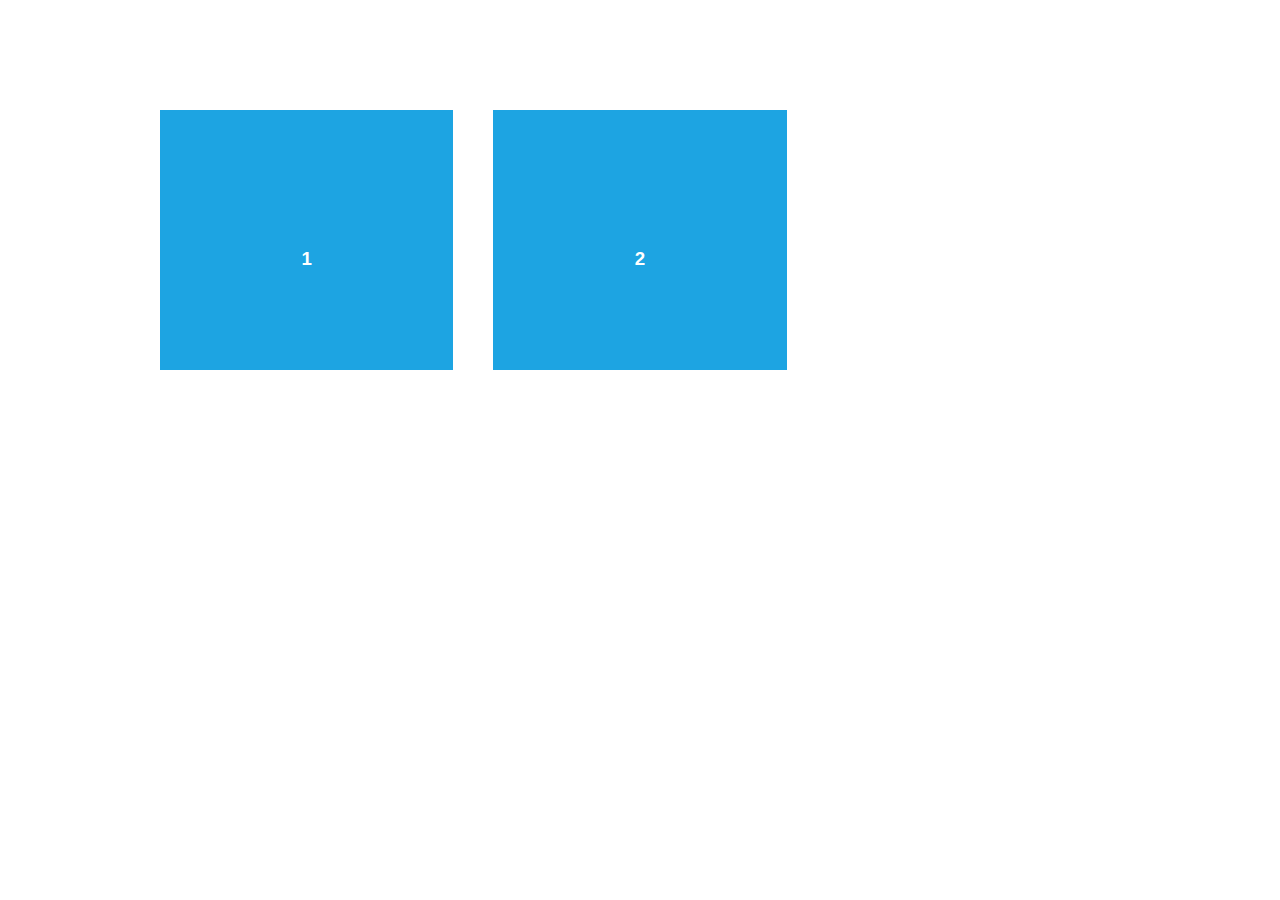
<file: project/plugins/aos-master/demo/async.html>
<!DOCTYPE html>
<html>
  <head>
    <meta charset="utf-8">
    <title>AOS - Animate on scroll library</title>
    <meta name="viewport" content="width=device-width">
    <link rel="stylesheet" href="css/styles.css" />
    <link rel="stylesheet" href="../dist/aos.css" />
  </head>
  <body>
    <div id="aos-demo" class="aos-all"></div>

    <script src="../dist/aos.js"></script>
    <script>
      AOS.init({
        easing: 'ease-in-out-sine'
      });

      setInterval(addItem, 300);

      var itemsCounter = 1;
      var container = document.getElementById('aos-demo');

      function addItem () {
        if (itemsCounter > 42) return;
        var item = document.createElement('div');
        item.classList.add('aos-item');
        item.setAttribute('data-aos', 'fade-up');
        item.innerHTML = '<div class="aos-item__inner"><h3>' + itemsCounter + '</h3></div>';
        container.appendChild(item);
        itemsCounter++;
      }
    </script>
  </body>
</html>
</file>
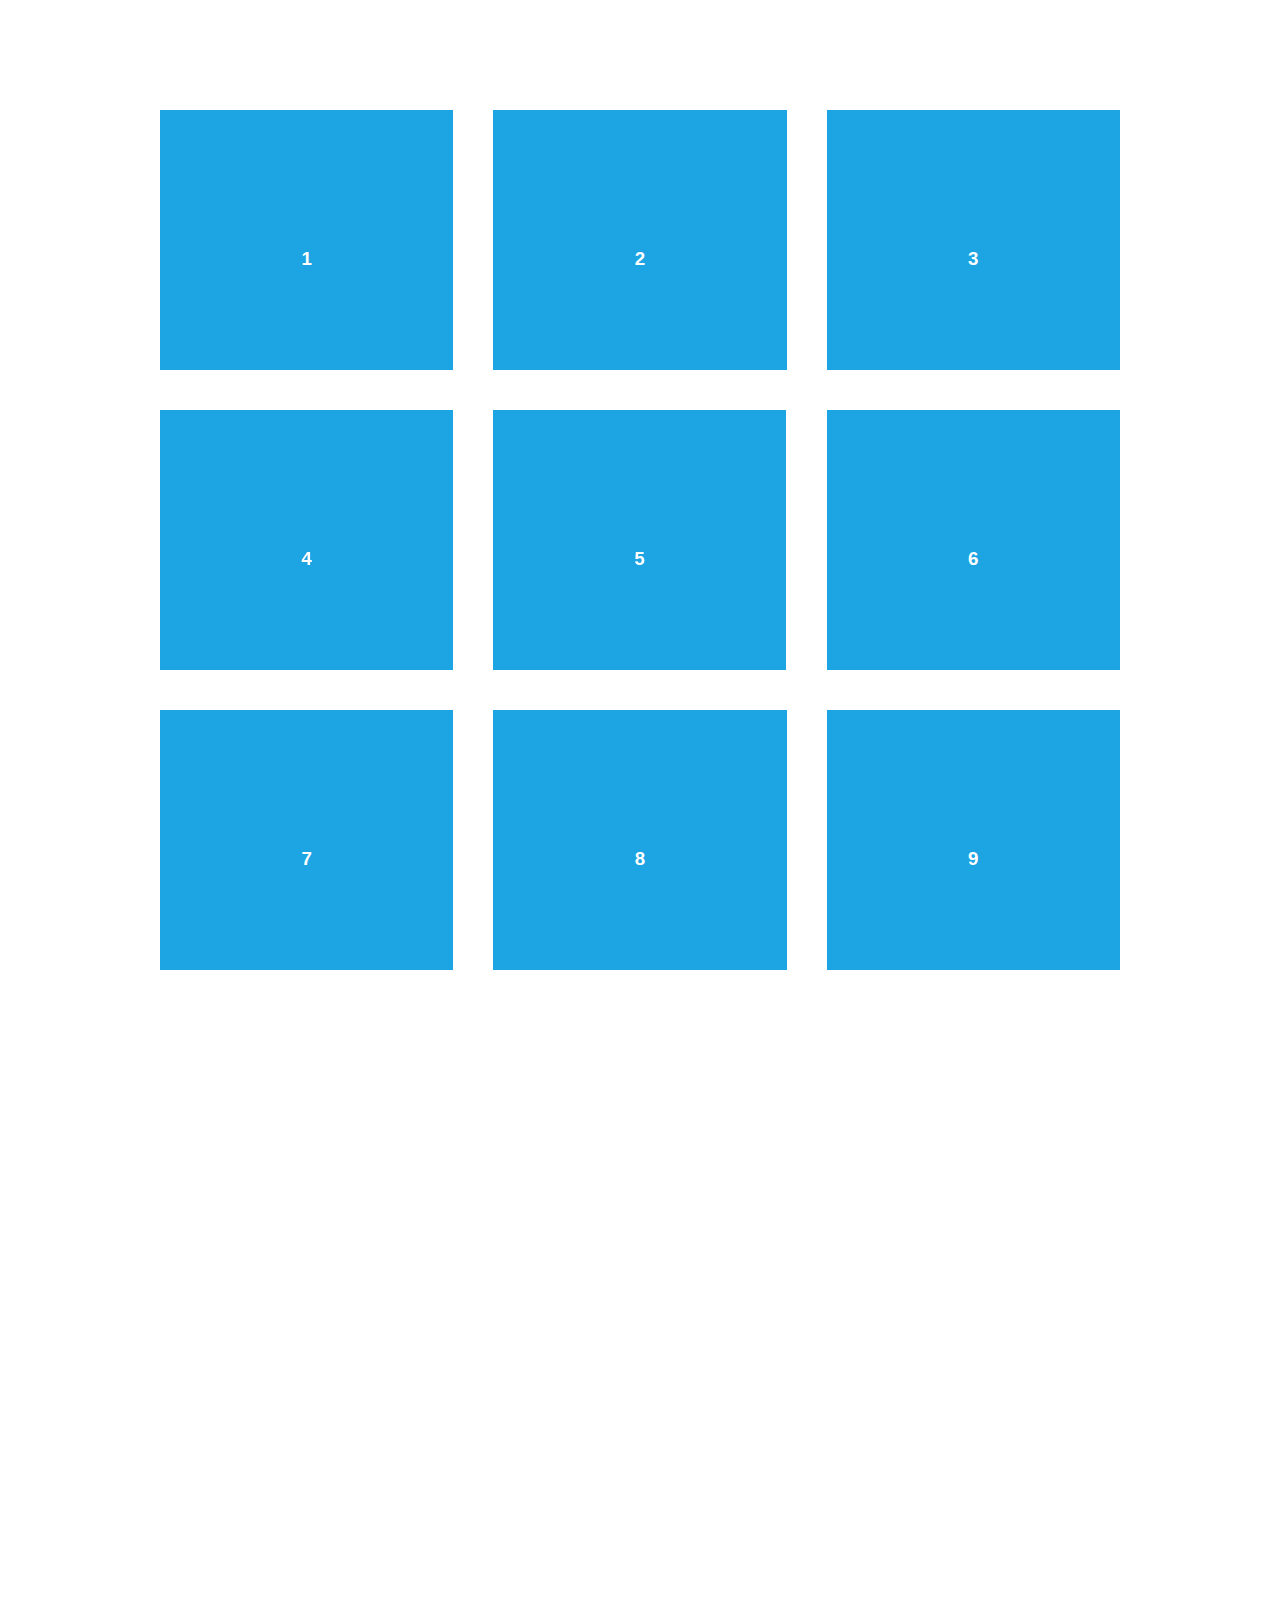
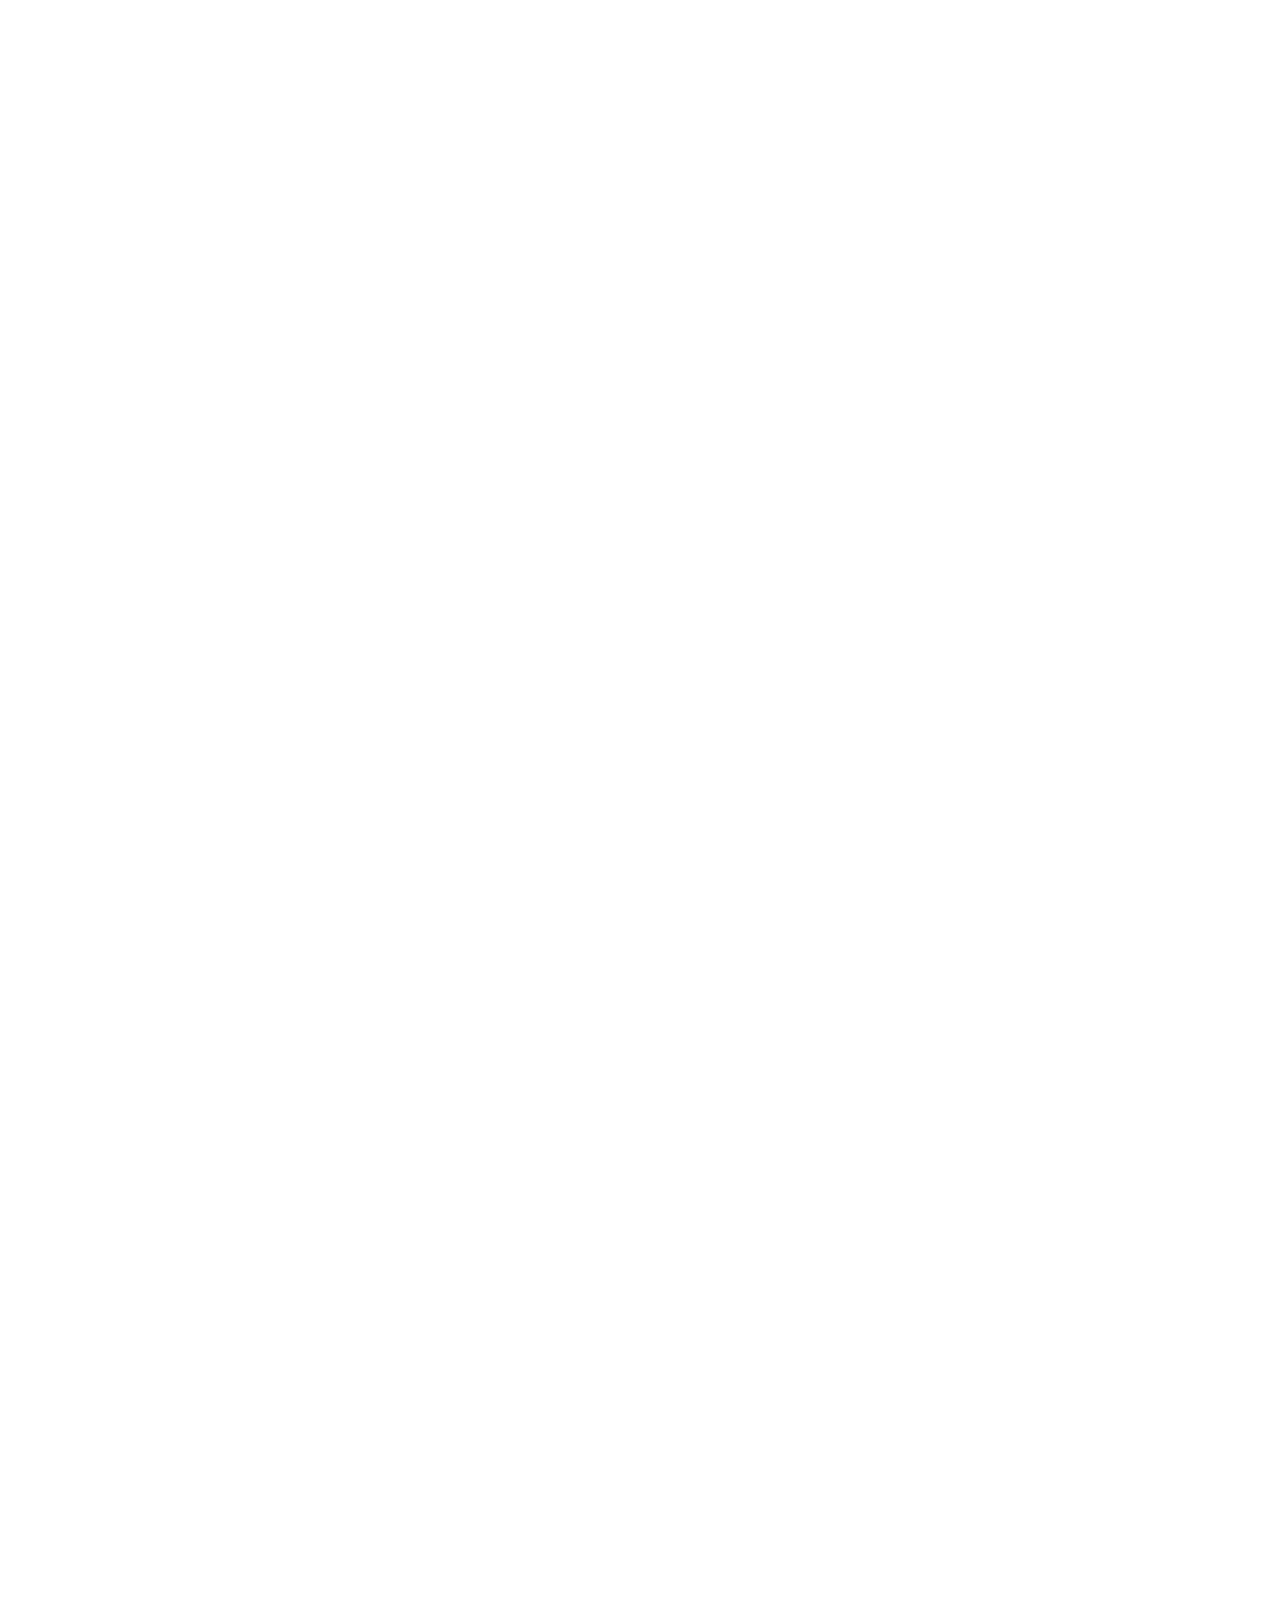
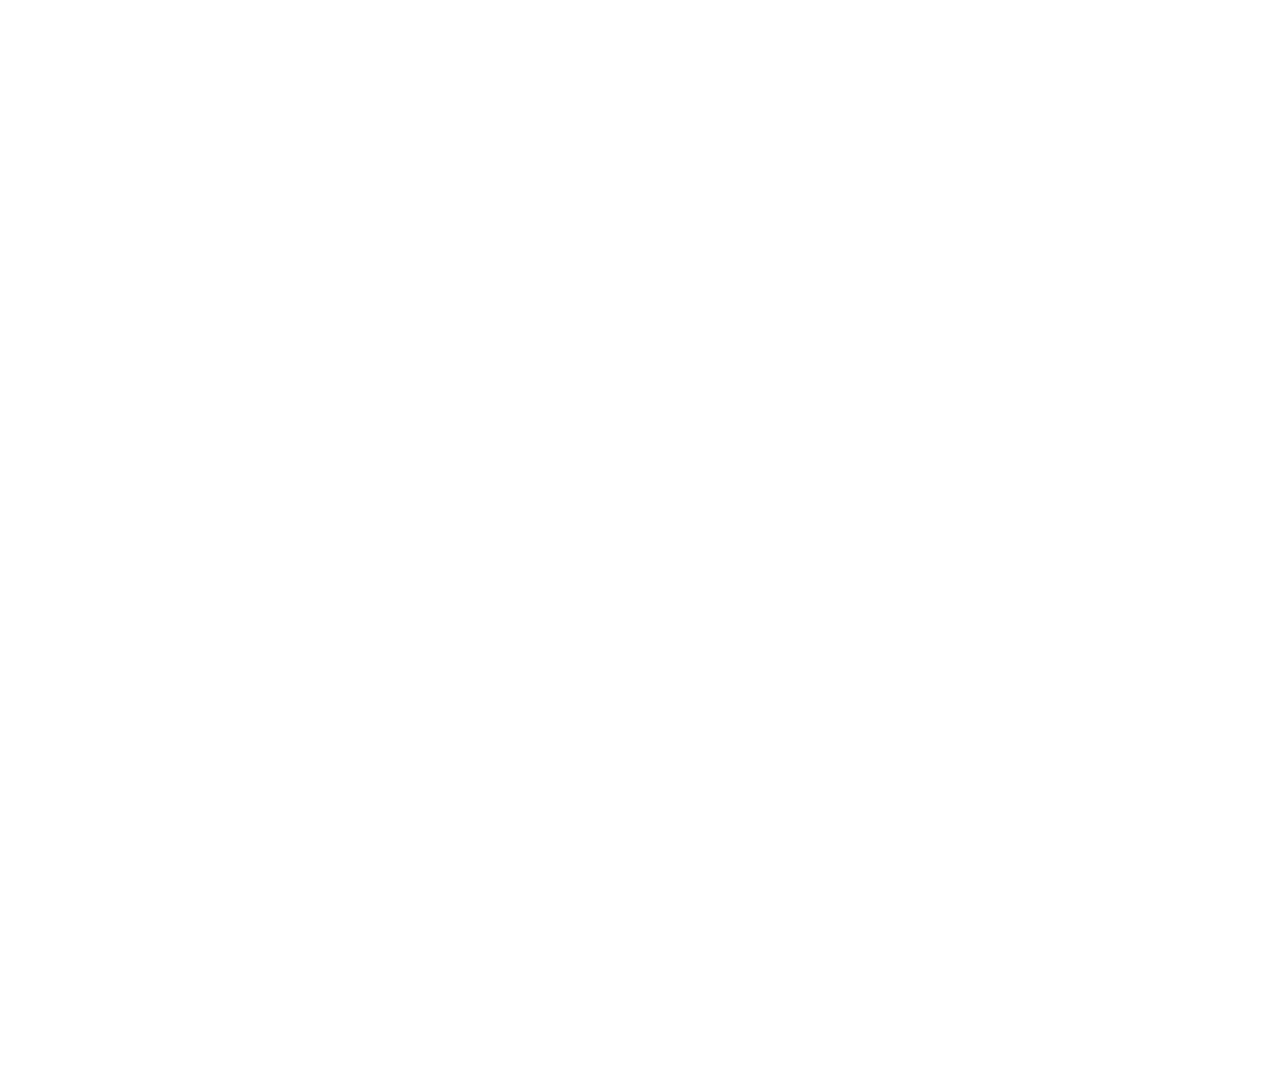
<file: project/plugins/aos-master/demo/simple.html>
<!DOCTYPE html>
<html>
  <head>
    <meta charset="utf-8">
    <title>AOS - Animate on scroll library</title>
    <meta name="viewport" content="width=device-width">
    <link rel="stylesheet" href="css/styles.css" />
    <link rel="stylesheet" href="../dist/aos.css" />
    <!-- ![if lt IE 9]>
    <script src="//html5shiv.googlecode.com/svn/trunk/html5.js"></script>
    <![endif]-->
  </head>
  <body>
    <div id="transcroller-body" class="aos-all">
      <div class="aos-item" data-aos="fade-up">
        <div class="aos-item__inner"><h3>1</h3></div>
      </div>
      <div class="aos-item" data-aos="fade-down">
        <div class="aos-item__inner"><h3>2</h3></div>
      </div>
      <div class="aos-item" data-aos="zoom-out-down">
        <div class="aos-item__inner"><h3>3</h3></div>
      </div>
      <div class="aos-item" data-aos="flip-down">
        <div class="aos-item__inner"><h3>4</h3></div>
      </div>
      <div class="aos-item" data-aos="flip-up">
        <div class="aos-item__inner"><h3>5</h3></div>
      </div>
      <div class="aos-item" data-aos="fade-down">
        <div class="aos-item__inner"><h3>6</h3></div>
      </div>
      <div class="aos-item" data-aos="fade-in">
        <div class="aos-item__inner"><h3>7</h3></div>
      </div>
      <div class="aos-item" data-aos="fade-down">
        <div class="aos-item__inner"><h3>8</h3></div>
      </div>
      <div class="aos-item" data-aos="fade-in">
        <div class="aos-item__inner"><h3>9</h3></div>
      </div>
      <div class="aos-item" data-aos="fade-down">
        <div class="aos-item__inner"><h3>10</h3></div>
      </div>
      <div class="aos-item" data-aos="fade-up">
        <div class="aos-item__inner"><h3>11</h3></div>
      </div>
      <div class="aos-item" data-aos="fade-down">
        <div class="aos-item__inner"><h3>12</h3></div>
      </div>
      <div class="aos-item" data-aos="fade-in">
        <div class="aos-item__inner"><h3>13</h3></div>
      </div>
      <div class="aos-item" data-aos="fade-up">
        <div class="aos-item__inner"><h3>14</h3></div>
      </div>
      <div class="aos-item" data-aos="fade-in">
        <div class="aos-item__inner"><h3>15</h3></div>
      </div>
      <div class="aos-item" data-aos="fade-up">
        <div class="aos-item__inner"><h3>16</h3></div>
      </div>
      <div class="aos-item" data-aos="fade-down">
        <div class="aos-item__inner"><h3>17</h3></div>
      </div>
      <div class="aos-item" data-aos="fade-up">
        <div class="aos-item__inner"><h3>18</h3></div>
      </div>
      <div class="aos-item" data-aos="zoom-out">
        <div class="aos-item__inner"><h3>19</h3></div>
      </div>
      <div class="aos-item" data-aos="fade-up">
        <div class="aos-item__inner"><h3>20</h3></div>
      </div>
      <div class="aos-item" data-aos="zoom-out">
        <div class="aos-item__inner"><h3>21</h3></div>
      </div>
      <div class="aos-item" data-aos="fade-in">
        <div class="aos-item__inner"><h3>22</h3></div>
      </div>
      <div class="aos-item" data-aos="zoom-out-up">
        <div class="aos-item__inner"><h3>23</h3></div>
      </div>
      <div class="aos-item" data-aos="zoom-out-down">
        <div class="aos-item__inner"><h3>24</h3></div>
      </div>
      <div class="aos-item" data-aos="fade-in">
        <div class="aos-item__inner"><h3>25</h3></div>
      </div>
      <div class="aos-item" data-aos="fade-in">
        <div class="aos-item__inner"><h3>26</h3></div>
      </div>
      <div class="aos-item" data-aos="fade-in">
        <div class="aos-item__inner"><h3>27</h3></div>
      </div>
      <div class="aos-item" data-aos="fade-in">
        <div class="aos-item__inner"><h3>28</h3></div>
      </div>
      <div class="aos-item" data-aos="fade-in">
        <div class="aos-item__inner"><h3>29</h3></div>
      </div>
      <div class="aos-item" data-aos="fade-in">
        <div class="aos-item__inner"><h3>30</h3></div>
      </div>
      <div class="aos-item" data-aos="fade-in">
        <div class="aos-item__inner"><h3>31</h3></div>
      </div>
      <div class="aos-item" data-aos="fade-in">
        <div class="aos-item__inner"><h3>32</h3></div>
      </div>
      <div class="aos-item" data-aos="fade-in">
        <div class="aos-item__inner"><h3>33</h3></div>
      </div>
      <div class="aos-item" data-aos="fade-in">
        <div class="aos-item__inner"><h3>34</h3></div>
      </div>
      <div class="aos-item" data-aos="fade-in">
        <div class="aos-item__inner"><h3>35</h3></div>
      </div>
      <div class="aos-item" data-aos="fade-in">
        <div class="aos-item__inner"><h3>36</h3></div>
      </div>
      <div class="aos-item" data-aos="fade-in">
        <div class="aos-item__inner"><h3>37</h3></div>
      </div>
      <div class="aos-item" data-aos="fade-in">
        <div class="aos-item__inner"><h3>38</h3></div>
      </div>
      <div class="aos-item" data-aos="fade-in">
        <div class="aos-item__inner"><h3>39</h3></div>
      </div>
      <div class="aos-item" data-aos="fade-in">
        <div class="aos-item__inner"><h3>40</h3></div>
      </div>
      <div class="aos-item" data-aos="fade-in">
        <div class="aos-item__inner"><h3>41</h3></div>
      </div>
      <div class="aos-item" data-aos="fade-in">
        <div class="aos-item__inner"><h3>42</h3></div>
      </div>
    </div>

    <script src="../dist/aos.js"></script>
    <script>
      AOS.init({
        easing: 'ease-in-out-sine'
      });
    </script>

    <!-- ! <script src="//cdnjs.cloudflare.com/ajax/libs/require.js/2.1.11/require.min.js"></script>
    <script>
      requirejs.config({
          baseUrl: '../dist',
      });

      require(['aos'], function(AOS){
          AOS.init({
              easing: 'ease-in-out-sine'
          });
      });
    </script> -->
  </body>
</html>
</file>
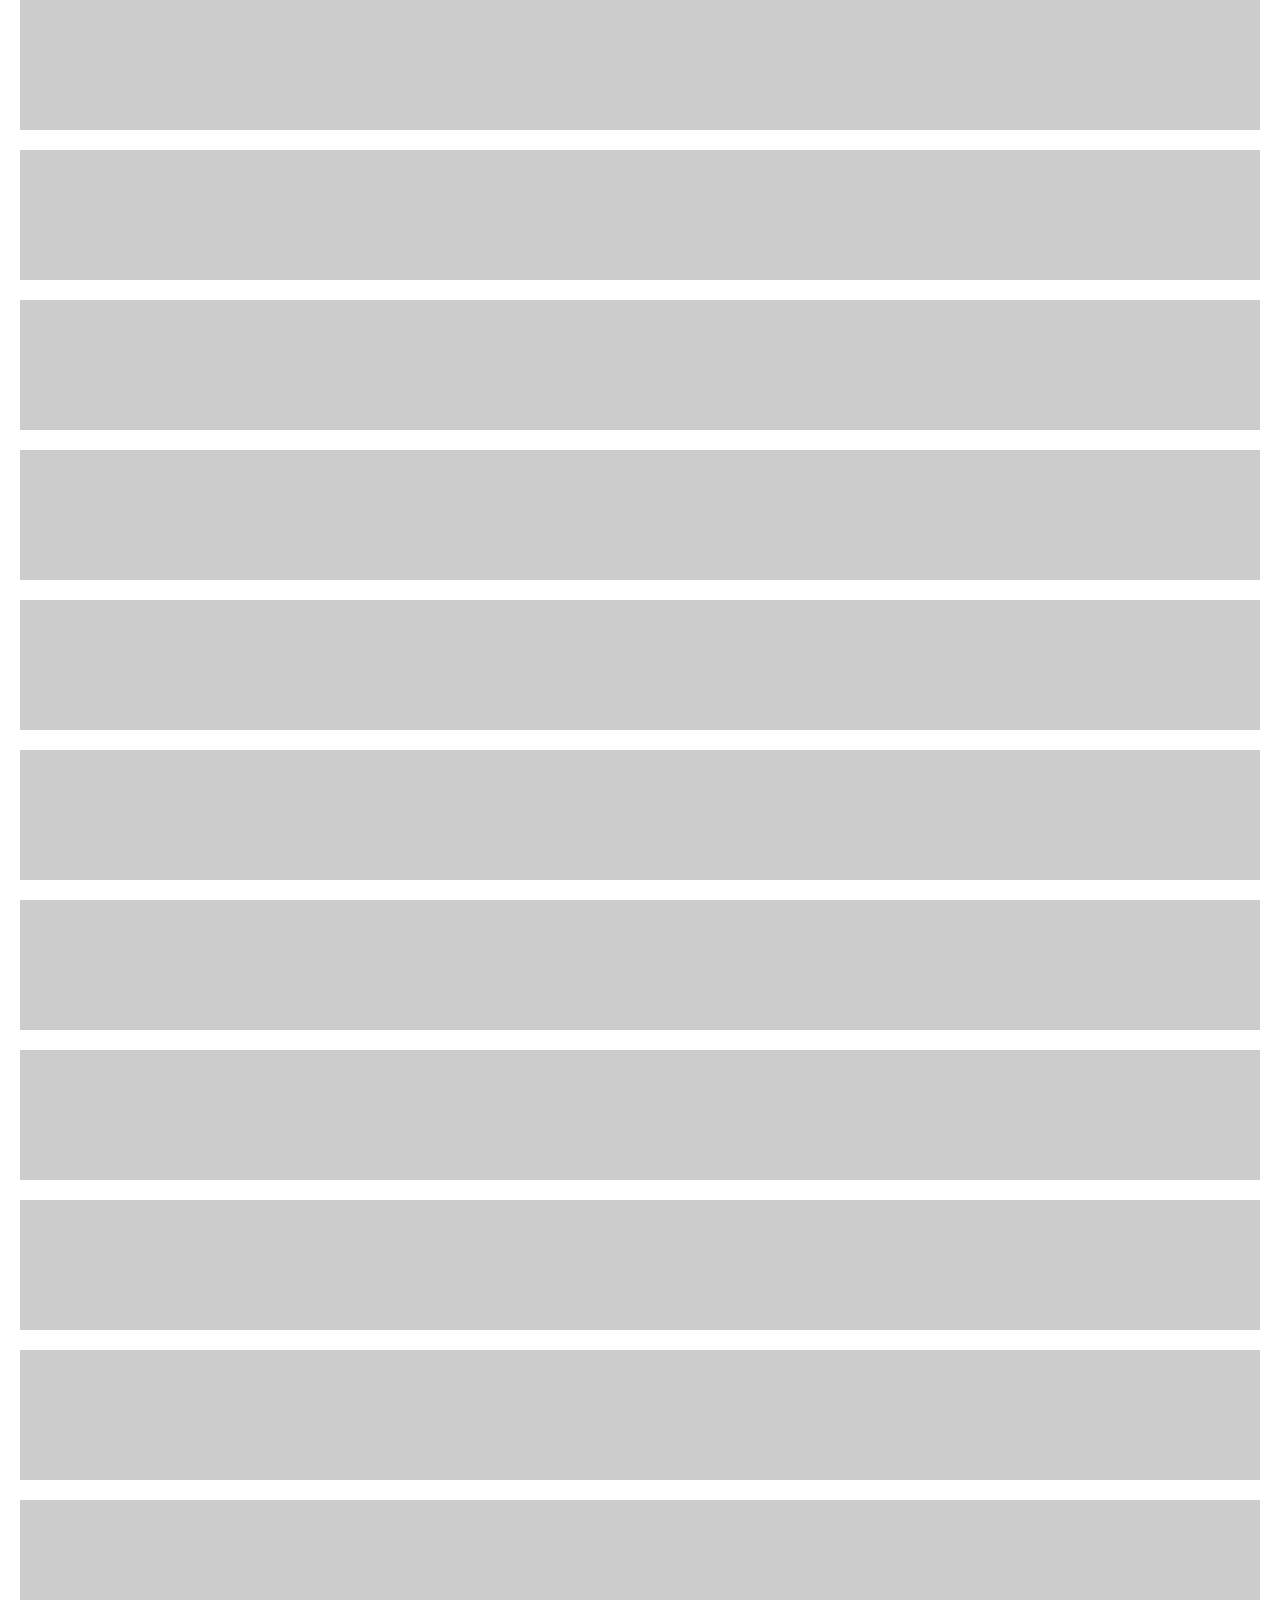
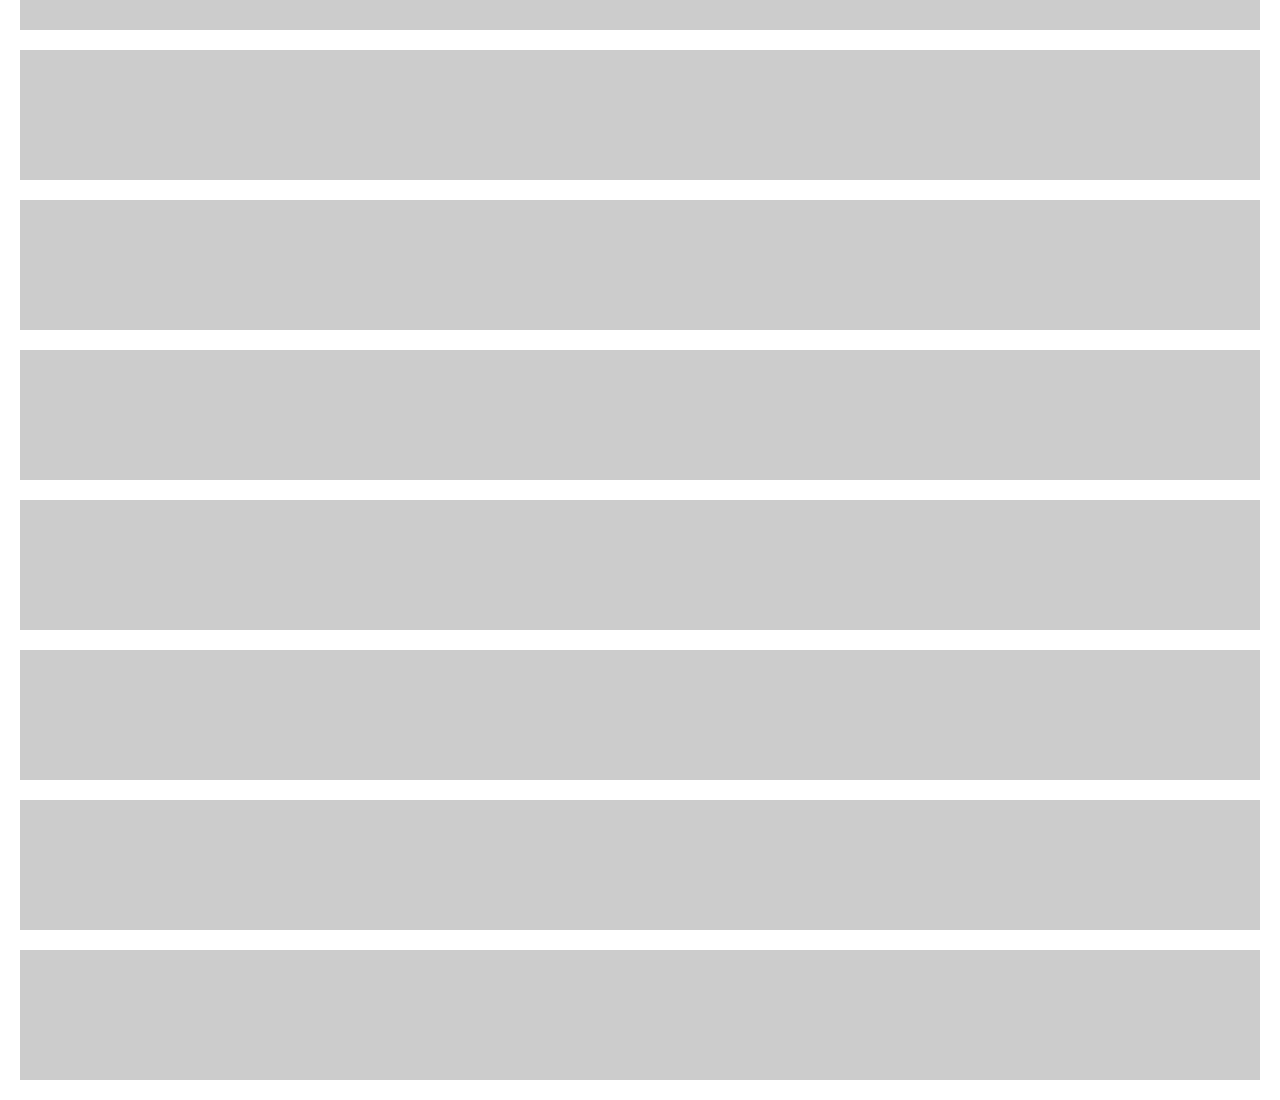
<file: project/plugins/aos-master/test/fixtures/aos-offset.fixture.html>
<!DOCTYPE html>
<html>
  <head>
    <title></title>
    <style type="text/css">
      * {box-sizing: border-box;}
      body {
        margin: 0; padding: 0 20px; text-align: center;
      }
      .aos-item {
        width: 100%; height: 130px; margin: 0 0 20px 0; background: #ccc;
      }
    </style>
  </head>
  <body class="body">
    <div class="aos-item aos-item--1" data-aos-offset="50" data-aos="fade"></div>
    <div class="aos-item aos-item--2" data-aos-offset="50" data-aos="fade-up"></div>
    <div class="aos-item aos-item--3" data-aos-offset="50" data-aos="fade-down"></div>
    <div class="aos-item aos-item--4" data-aos-offset="50" data-aos="fade-left"></div>
    <div class="aos-item aos-item--5" data-aos-offset="50" data-aos="fade-right"></div>
    <div class="aos-item aos-item--6" data-aos-offset="50" data-aos="flip-up"></div>
    <div class="aos-item aos-item--7" data-aos-offset="50" data-aos="flip-down"></div>
    <div class="aos-item aos-item--8" data-aos-offset="50" data-aos="flip-left"></div>
    <div class="aos-item aos-item--9" data-aos-offset="50" data-aos="flip-right"></div>
    <div class="aos-item aos-item--10" data-aos-offset="50" data-aos="zoom-in"></div>
    <div class="aos-item aos-item--11" data-aos-offset="50" data-aos="zoom-in-up"></div>
    <div class="aos-item aos-item--12" data-aos-offset="50" data-aos="zoom-in-down"></div>
    <div class="aos-item aos-item--13" data-aos-offset="50" data-aos="zoom-in-left"></div>
    <div class="aos-item aos-item--14" data-aos-offset="50" data-aos="zoom-in-right"></div>
    <div class="aos-item aos-item--15" data-aos-offset="50" data-aos="slide-up"></div>
    <div class="aos-item aos-item--16" data-aos-offset="50" data-aos="slide-down"></div>
    <div class="aos-item aos-item--17" data-aos-offset="50" data-aos="slide-left"></div>
    <div class="aos-item aos-item--18" data-aos-offset="50" data-aos="slide-right"></div>
  </body>
</html>
</file>
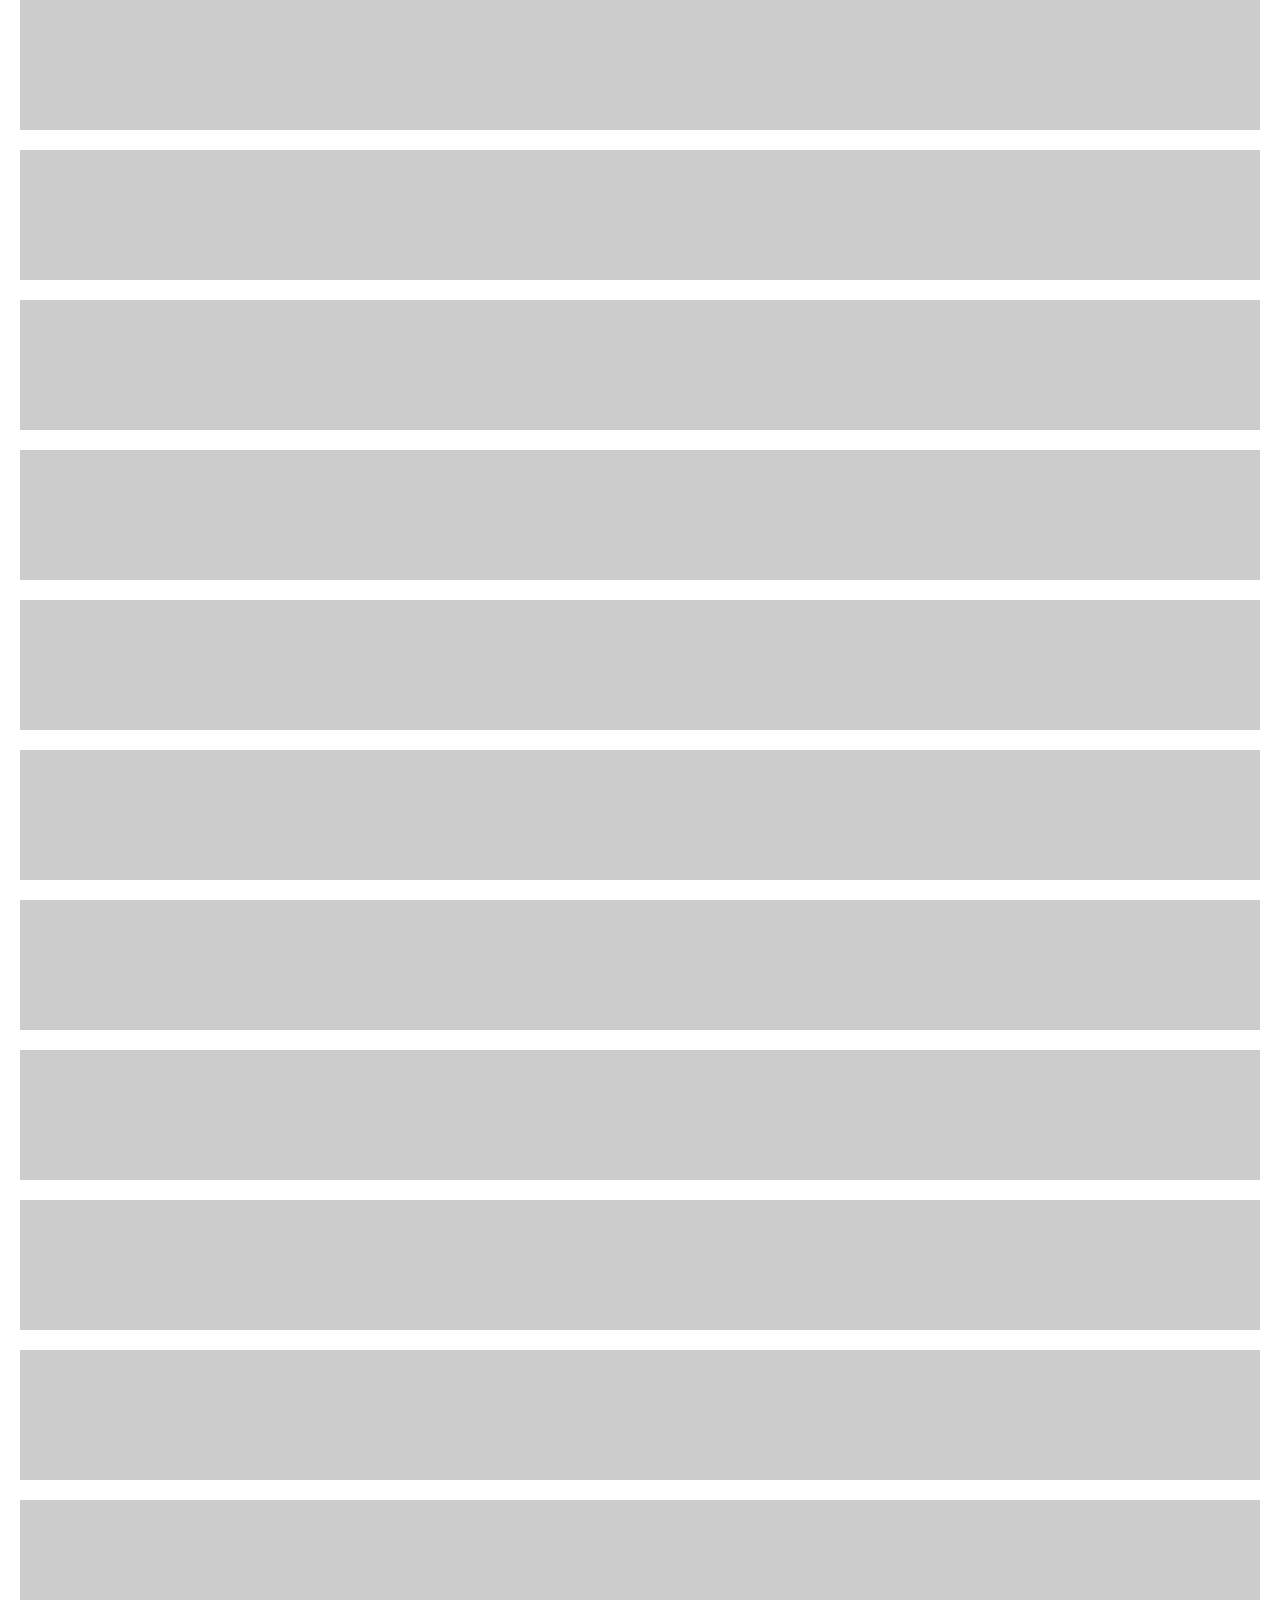
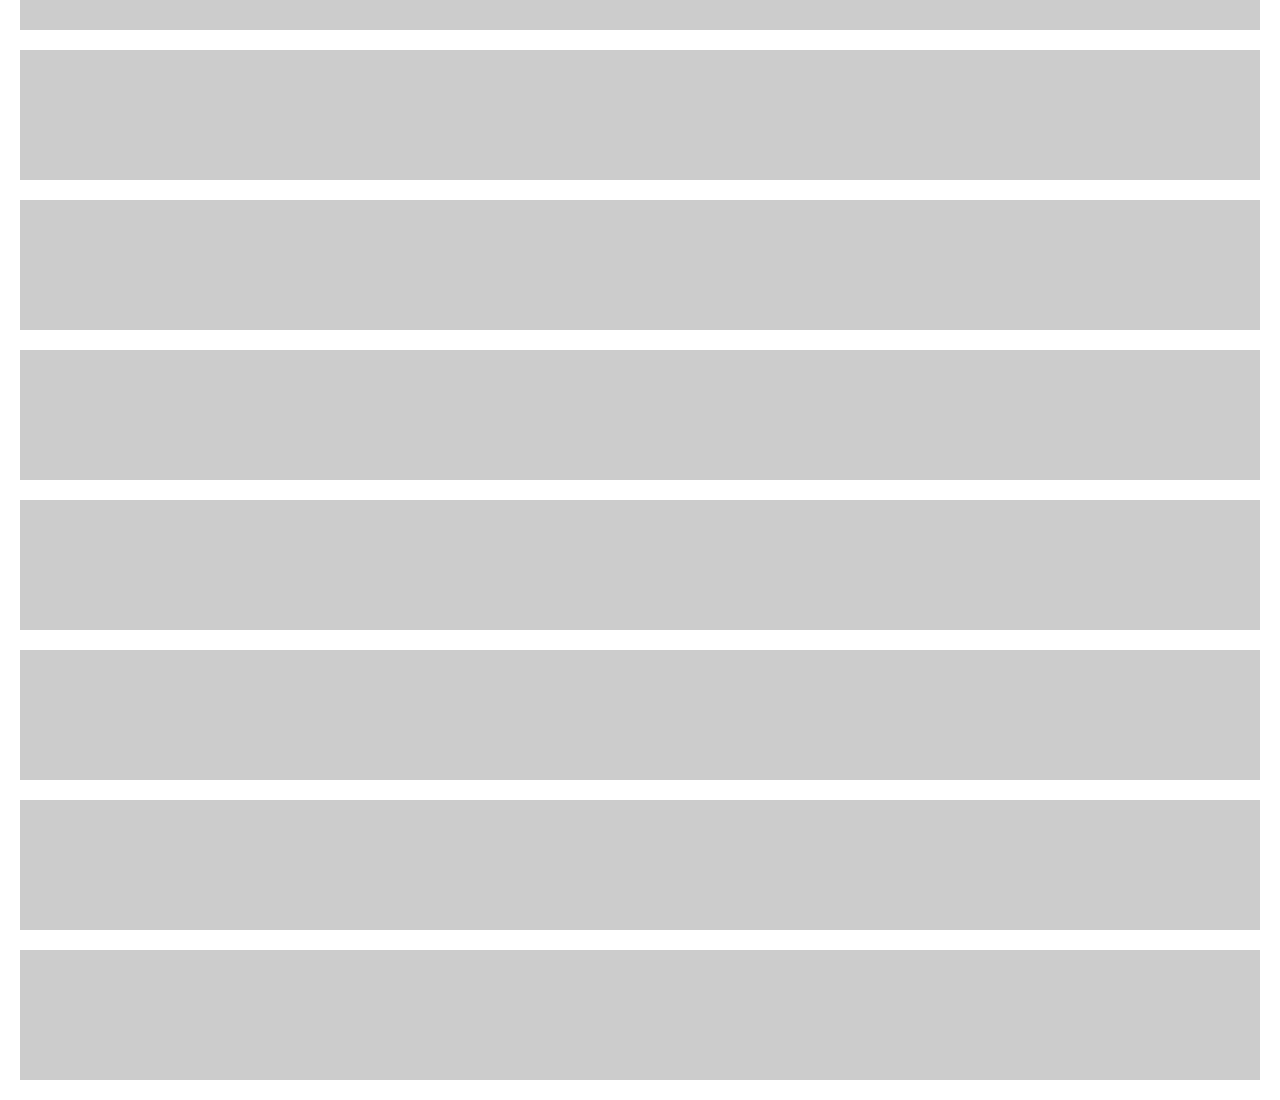
<file: project/plugins/aos-master/test/fixtures/aos.fixture.html>
<!DOCTYPE html>
<html>
  <head>
    <title></title>
    <style type="text/css">
      * {box-sizing: border-box;}
      body {
        margin: 0; padding: 0 20px; text-align: center;
      }
      .aos-item {
        width: 100%; height: 130px; margin: 0 0 20px 0; background: #ccc;
      }
    </style>
  </head>
  <body class="body">
    <div class="aos-item aos-item--1" data-aos="fade"></div>
    <div class="aos-item aos-item--2" data-aos="fade-up"></div>
    <div class="aos-item aos-item--3" data-aos="fade-down"></div>
    <div class="aos-item aos-item--4" data-aos="fade-left"></div>
    <div class="aos-item aos-item--5" data-aos="fade-right"></div>
    <div class="aos-item aos-item--6" data-aos="flip-up"></div>
    <div class="aos-item aos-item--7" data-aos="flip-down"></div>
    <div class="aos-item aos-item--8" data-aos="flip-left"></div>
    <div class="aos-item aos-item--9" data-aos="flip-right"></div>
    <div class="aos-item aos-item--10" data-aos="zoom-in"></div>
    <div class="aos-item aos-item--11" data-aos="zoom-in-up"></div>
    <div class="aos-item aos-item--12" data-aos="zoom-in-down"></div>
    <div class="aos-item aos-item--13" data-aos="zoom-in-left"></div>
    <div class="aos-item aos-item--14" data-aos="zoom-in-right"></div>
    <div class="aos-item aos-item--15" data-aos="slide-up"></div>
    <div class="aos-item aos-item--16" data-aos="slide-down"></div>
    <div class="aos-item aos-item--17" data-aos="slide-left"></div>
    <div class="aos-item aos-item--18" data-aos="slide-right"></div>
  </body>
</html>
</file>
<file: project/plugins/aos-master/demo/css/styles.css>
body {
  font-family: Helvetica,Tahoma;
}

*,
*:before,
*:after {
  box-sizing: border-box;
}

.aos-all {
  width: 1000px;
  max-width: 98%;
  margin: 10vh auto 0 auto;
}

.aos-item {
  display: inline-block;
  float: left;
  width: 33.3333%;
  height: 300px;
  padding: 20px;
}

.aos-item__inner {
  position: relative;
  width: 100%;
  height: 100%;
  float: left;
  background: #1da4e2;
  line-height: 260px;
  text-align: center;
  color: #fff;
}

@media screen and (max-width: 800px) {
  .aos-item {
    width: 50%;
  }
}
</file>
